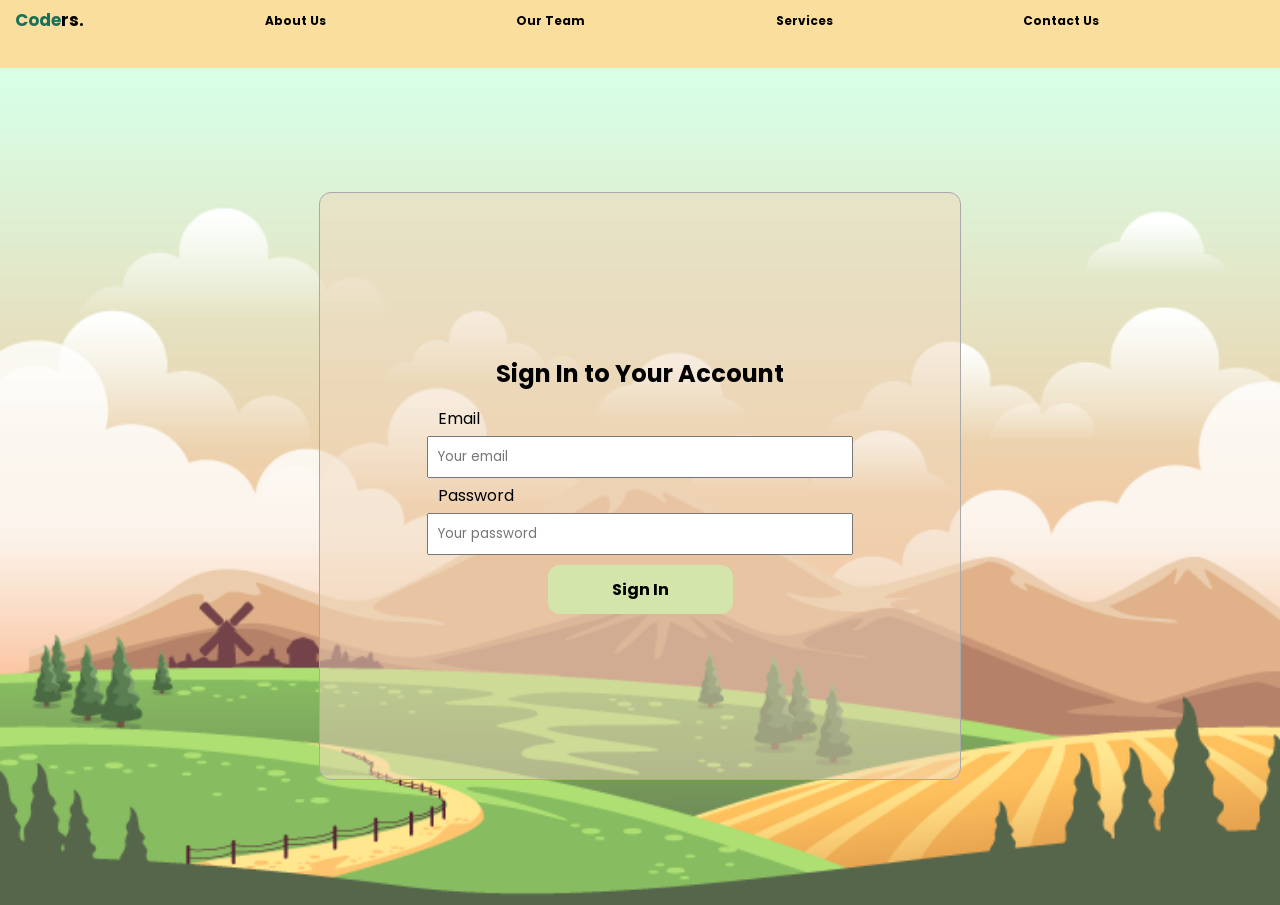
<file: LoginPage.html>
<!DOCTYPE html>
<html lang="en">
<head>
    <meta charset="UTF-8">
    <meta http-equiv="X-UA-Compatible" content="IE=edge">
    <meta name="viewport" content="width=device-width, initial-scale=1.0">
    <link rel="stylesheet" href="assets/css/stylesheet-2.css">
    
    <title>Coders.</title>
</head>
<body>
         <!--Navigation Bar-->
  <nav>
    
    <a class="nav-logo" href="index.html"><span>Code</span>rs.</a>

    <ul class="nav-btn">
      <li>
        <a href="LandingPage.html">About Us</a>
      </li>

      <li>
        <a href="LandingPage.html">Our Team</a>
      </li>

      <li>
        <a href="LandingPage.html">Services</a>
      </li>

      <li>
        <a href="LandingPage.html">Contact Us</a>
      </li>
    </ul>
  </nav>

   <!--Welcome Page-->
   <section id="#welcome" class="welcome-page">

    <div id="box-login" class="box-form">
        <form id="login-form">
            <h1>Sign In to Your Account</h1>
              
              <label for="Email">Email</label>
              <input type="email" id="email" name="email" placeholder="Your email">

              <label for="password">Password</label>
              <input type="password" id="password" name="password" placeholder="Your password">
                
              <a href="Homepage.html" target="blank" class="register-button">
                Sign In
              </a>
              

          </form>
        </div>
    </section>
    
</body>
</html>
</file>
<file: assets/css/stylesheet-2.css>
@import url('https://fonts.googleapis.com/css2?family=Poppins:wght@300;400;500&display=swap');


* {
    margin: 0;
    padding: 0;
    scroll-behavior: smooth;
}
body {
    padding: 0;
    margin: 0;
    font-family: "Poppins", sans-serif;
}

p {
    font-size: 15px;
}

.nav-btn {
    display: flex;
    line-height: 42px;
}

.nav-btn a {
    padding-left: 10px;
    padding-right: 10px;
}

.nav-btn a:hover {
    color: black;
    background-color: #FBC1AD;
    border-radius: 20px;
    padding-left: 10px;
    padding-right: 10px ;
    transition: 0.5s;
}


.nav-logo {
    float: left;
    padding-left: 15px;
    font-size: 17px;
    line-height: 40px;
    z-index: 3;
    display: block;
    
}

.nav-logo span {
    color: #197159;
}


nav {
    width: 100%;
    background-color: #FADE9D;
    font-family: "Poppins", sans-serif;
    height: 7.5vh;
    position: sticky;
    align-items: center;
    top: 0;
    z-index: 3;
    
}


ul {
    margin: 0;
    font-size: 12px;
    font-weight: light;
    display: flex;
    list-style: none;
    justify-content: space-evenly;
}


a {
    text-decoration: none;
    font-weight: bold;
    color: black;
    display: block;
}

.welcome-page {
    height: 93vh;
    width: 100%;
  
    background-image: url('../img/background-2.png');
    background-repeat: no-repeat;
    background-size: cover;
    background-position: bottom;
    display: flex;
    align-items: center;
    justify-content: center;
}

.box-form {
    height: 93%;
    width: 60%;
    display: flex;
    flex-direction: column;
    background-color: rgba(240, 215, 188, 0.5);
    align-items: center;
    justify-content: center;
    border-radius: 12px;
    border: 1px solid darkgray;
}


.box-form h1 {
    margin-top: 9px;
}

form {
    width: 70%;
    height: 90%;
    display: flex;
    flex-direction: column;
    align-items: center;
    justify-content: center;
    
   
}


label, input, textarea {
    width: 90%;
    font-family: 'Poppins', sans-serif;
    padding: 5px;
}

input, textarea {
    font-family: "Poppins", sans-serif;
    padding: 9px;
}

#submit-btn {
    width: 30%;
    height: 10%;
    margin-top: 14px;
    background-color: #D3E5AB;
    border: none;
    border-radius: 10px;
    font-weight: bold;
    font-size: 12px;
}

.register-button{
    background-color: #D3E5AB;
    color: black;
    padding: 12px 64px;
    border-radius: 12px;
    transition: 300ms;
    margin-top: 10px;
    margin-bottom: 10px;
}

.register-button:hover{
    background-color: #808b68;
    transition: 0.5s;
    color: white; 
}

#box-login {
    height: 70%;
    width: 50%;
}

form h1 {
    margin-bottom: 10px;
}
</file>
